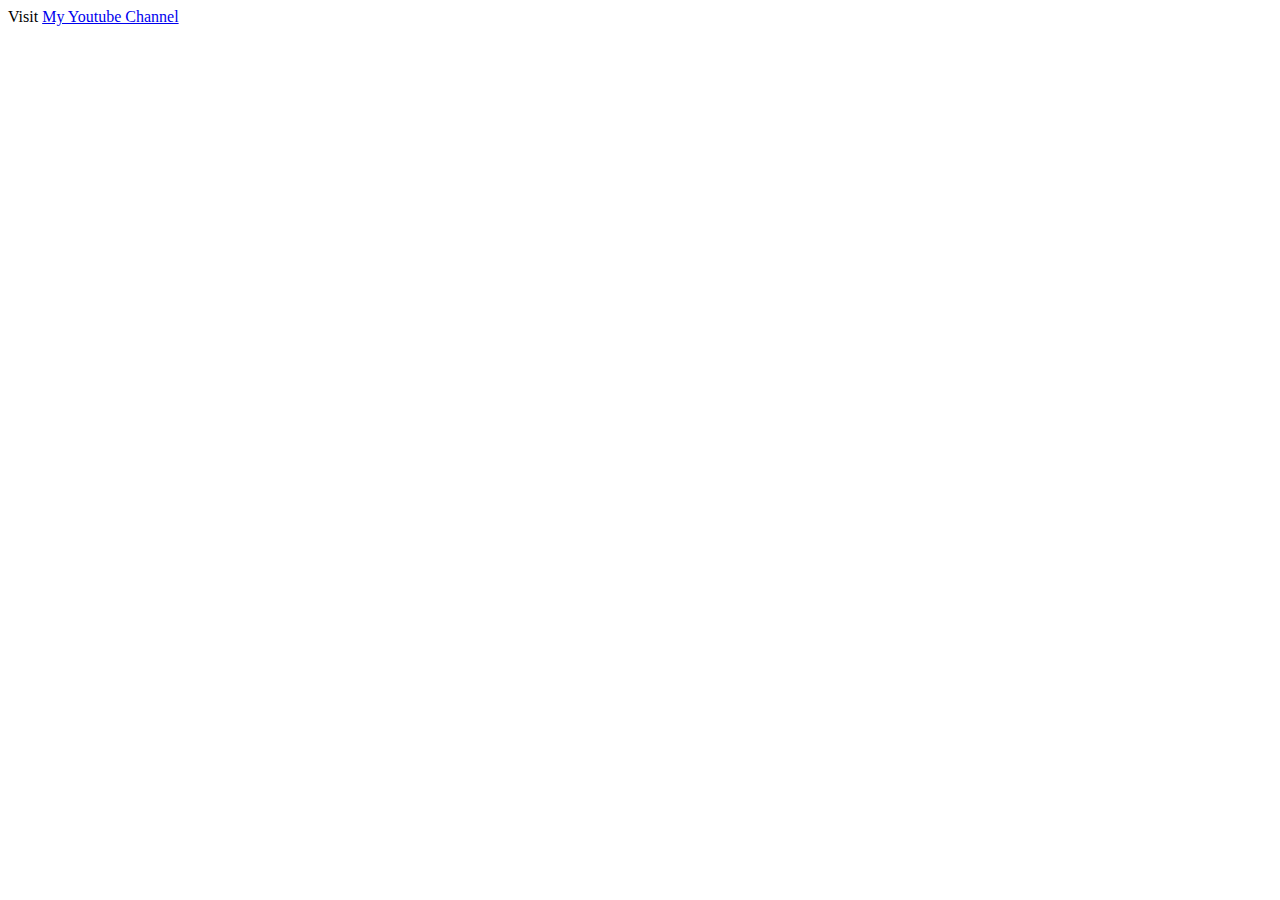
<file: interests.html>
<!DOCTYPE html>
<html lang="en">
<head>
    <meta charset="UTF-8">
    <meta http-equiv="X-UA-Compatible" content="IE=edge">
    <meta name="viewport" content="width=device-width, initial-scale=1.0">
    <title>Activities&Interests</title>
</head>
<body>
    Visit <a href="https://www.youtube.com/channel/UC5lyQSiIXE_m_XuVx0F6eYA/playlists?view=1">My Youtube Channel</a>
</body>
</html>
</file>
